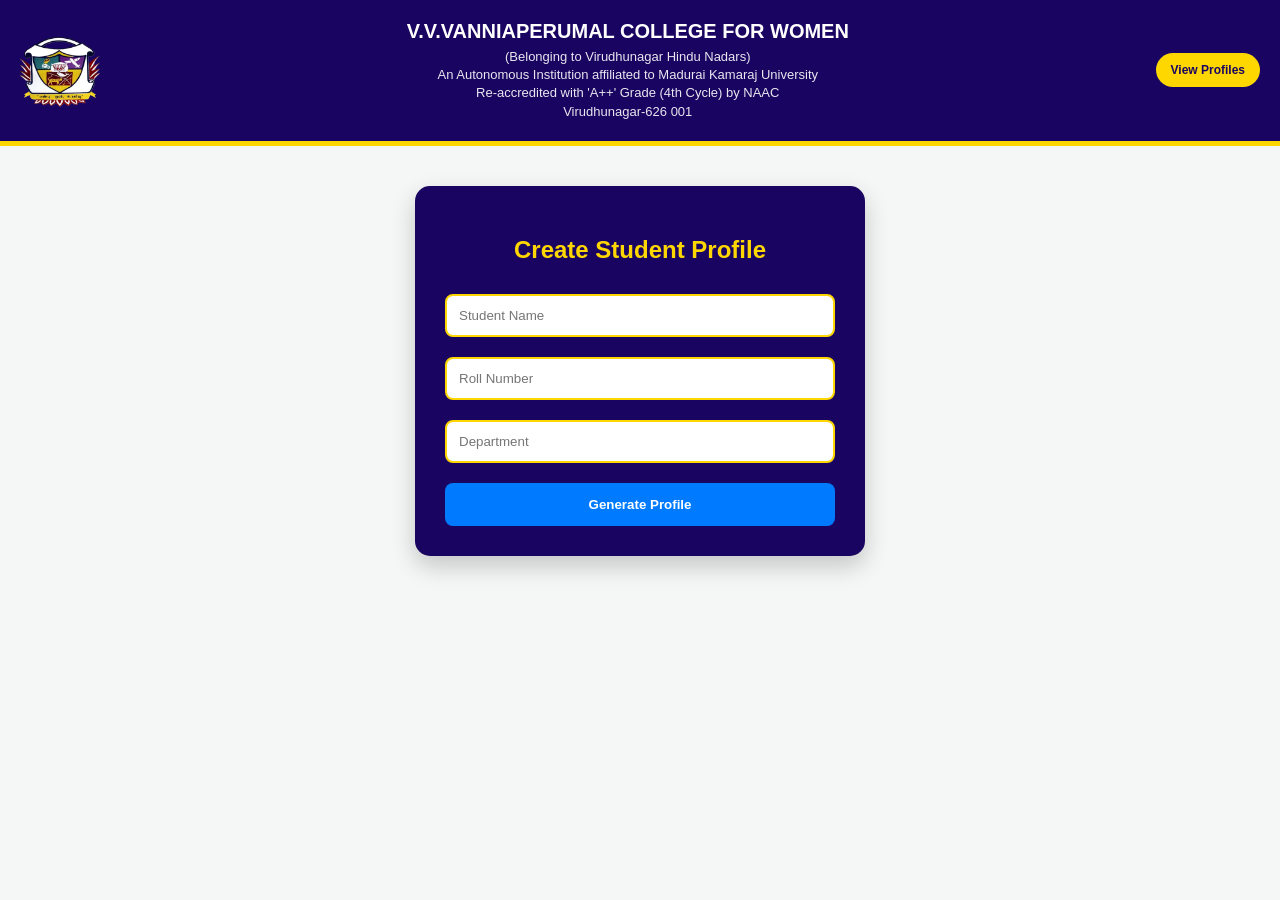
<file: index.html>
<!DOCTYPE html>
<html lang="en">
<head>
    <meta charset="UTF-8">
    <meta name="viewport" content="width=device-width, initial-scale=1.0">
    <title>College Portal - Home</title>
    <link rel="stylesheet" href="style.css">
</head>
<body>
    <header class="college-header">
        <img src="images/logo.PNG" alt="College Logo" class="college-logo">
        <div class="header-text">
            <h1>V.V.VANNIAPERUMAL COLLEGE FOR WOMEN</h1>
            <p>
                (Belonging to Virudhunagar Hindu Nadars)<br>
                An Autonomous Institution affiliated to Madurai Kamaraj University<br>
                Re-accredited with 'A++' Grade (4th Cycle) by NAAC<br>
                Virudhunagar-626 001
            </p>
        </div>
        <button onclick="window.location.href='profile.html'" class="nav-btn">View Profiles</button>
    </header>

    <main class="main-content">
        <div class="input-section">
            <h2>Create Student Profile</h2>
            <input type="text" id="stuName" placeholder="Student Name">
            <input type="text" id="stuRoll" placeholder="Roll Number">
            <input type="text" id="stuDept" placeholder="Department">
            <button class="gen-btn" onclick="generateAndRedirect()">Generate Profile</button>
        </div>
    </main>

    <script src="script.js"></script>
</body>
</html>
</file>
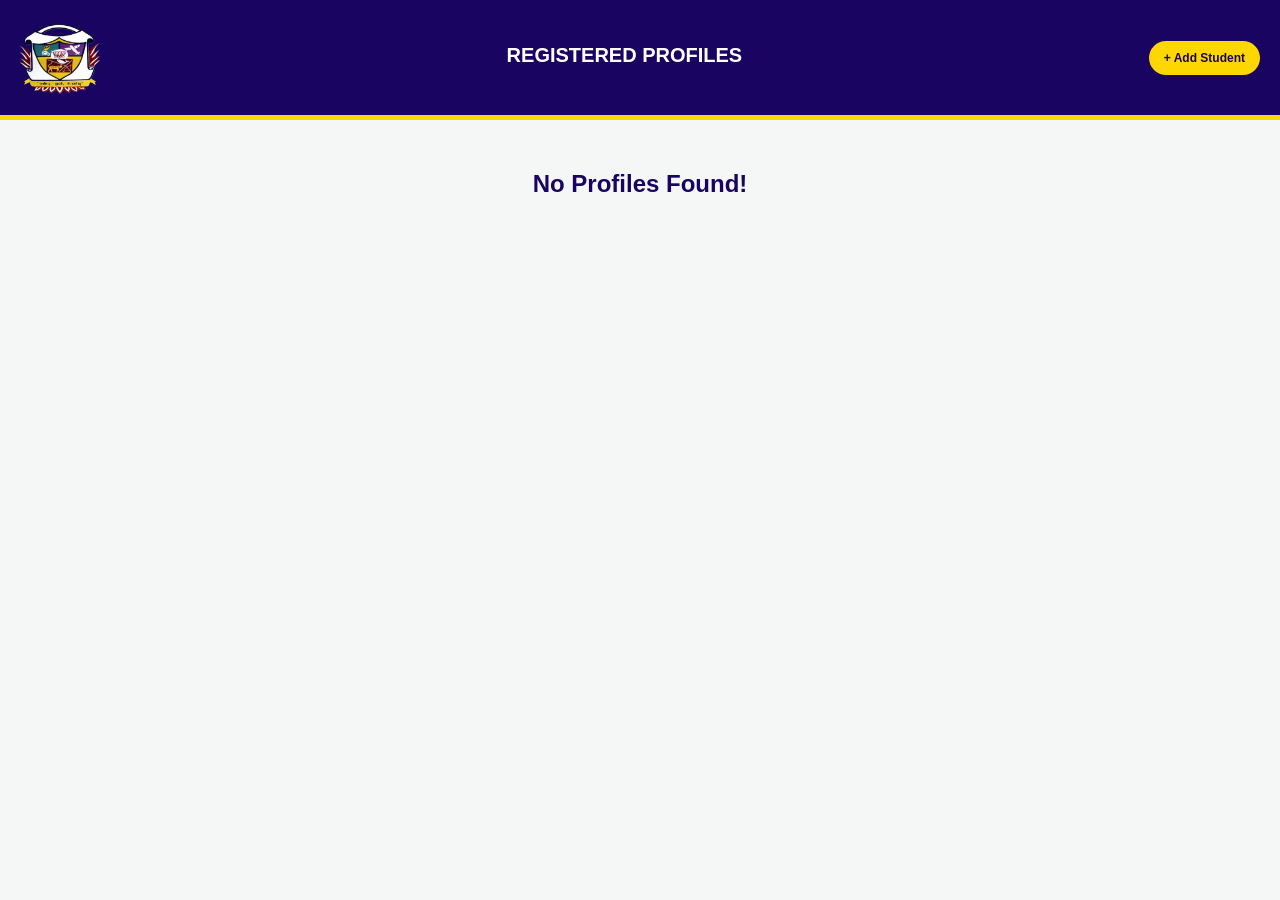
<file: profile.html>
<!DOCTYPE html>
<html lang="en">
<head>
    <meta charset="UTF-8">
    <meta name="viewport" content="width=device-width, initial-scale=1.0">
    <title>Student List</title>
    <link rel="stylesheet" href="style.css">
</head>
<body onload="displayProfiles()">
    <header class="college-header">
        <img src="images/logo.PNG" alt="College Logo" class="college-logo">
        <div class="header-text">
            <h1>REGISTERED PROFILES</h1>
        </div>
        <button onclick="window.location.href='index.html'" class="nav-btn">+ Add Student</button>
    </header>

    <div id="profileContainer" class="container">
        </div>

    <script src="script.js"></script>
</body>
</html>
</file>
<file: style.css>
/* ===== Global ===== */
* { box-sizing: border-box; }
body { 
    font-family: 'Segoe UI', Tahoma, Geneva, Verdana, sans-serif; 
    background: #f4f7f6; 
    margin: 0; 
    text-align: center;
}

/* ===== Header (Desktop & Mobile Ready) ===== */
.college-header {
    background: #1a0461;
    color: white;
    padding: 20px;
    border-bottom: 5px solid #ffd700;
    display: flex;
    align-items: center;
    justify-content: space-between;
    position: relative;
    min-height: 120px;
}

.college-logo {
    width: 80px;
    height: auto;
    object-fit: contain;
}

.header-text { flex: 1; padding: 0 10px; }

.header-text h1 { font-size: 20px; margin: 0 0 5px 0; }
.header-text p { font-size: 13px; margin: 0; line-height: 1.4; opacity: 0.9; }

.nav-btn {
    background: #ffd700;
    color: #1a0461;
    padding: 10px 15px;
    border-radius: 20px;
    border: none;
    cursor: pointer;
    font-weight: bold;
    font-size: 12px;
}

/* ===== Input Section ===== */
.main-content { padding: 40px 20px; }

.input-section {
    background: #1a0461;
    padding: 30px;
    border-radius: 15px;
    max-width: 450px;
    margin: 0 auto;
    box-shadow: 0 10px 25px rgba(0,0,0,0.2);
}

.input-section h2 { color: #ffd700; margin-bottom: 20px; }

input {
    width: 100%;
    padding: 12px;
    margin: 10px 0;
    border: 2px solid #ffd700;
    border-radius: 8px;
    outline: none;
}

.gen-btn {
    width: 100%;
    padding: 14px;
    background: #007bff;
    color: white;
    border: none;
    border-radius: 8px;
    font-weight: bold;
    cursor: pointer;
    margin-top: 10px;
}

/* ===== Profile Cards Container ===== */
.container {
    display: flex;
    flex-wrap: wrap;
    justify-content: center;
    gap: 20px;
    padding: 30px;
}

.profile-card {
    background: white;
    width: 280px;
    padding: 20px;
    border-radius: 12px;
    box-shadow: 0 5px 15px rgba(0,0,0,0.1);
    border-top: 6px solid #1a0461;
}

.avatar { font-size: 40px; margin-bottom: 10px; }
.delete-btn {
    background: #ff4d4d;
    color: white;
    border: none;
    padding: 10px;
    width: 100%;
    border-radius: 5px;
    cursor: pointer;
    margin-top: 15px;
}

/* ===== MOBILE RESPONSIVE (Critical) ===== */
@media (max-width: 600px) {
    .college-header {
        flex-direction: column; /* Stack logo, text, button vertically */
        padding-top: 10px;
        text-align: center;
    }

    .college-logo { width: 60px; margin-bottom: 10px; }
    
    .header-text h1 { font-size: 16px; }
    .header-text p { font-size: 11px; }

    .nav-btn {
        margin-top: 15px;
        width: 80%; /* Mobile-la button konjam perusa irukkum */
    }

    .profile-card { width: 100%; } /* Cards take full width on phone */
    
    .input-section { padding: 20px; width: 100%; }
}
</file>
